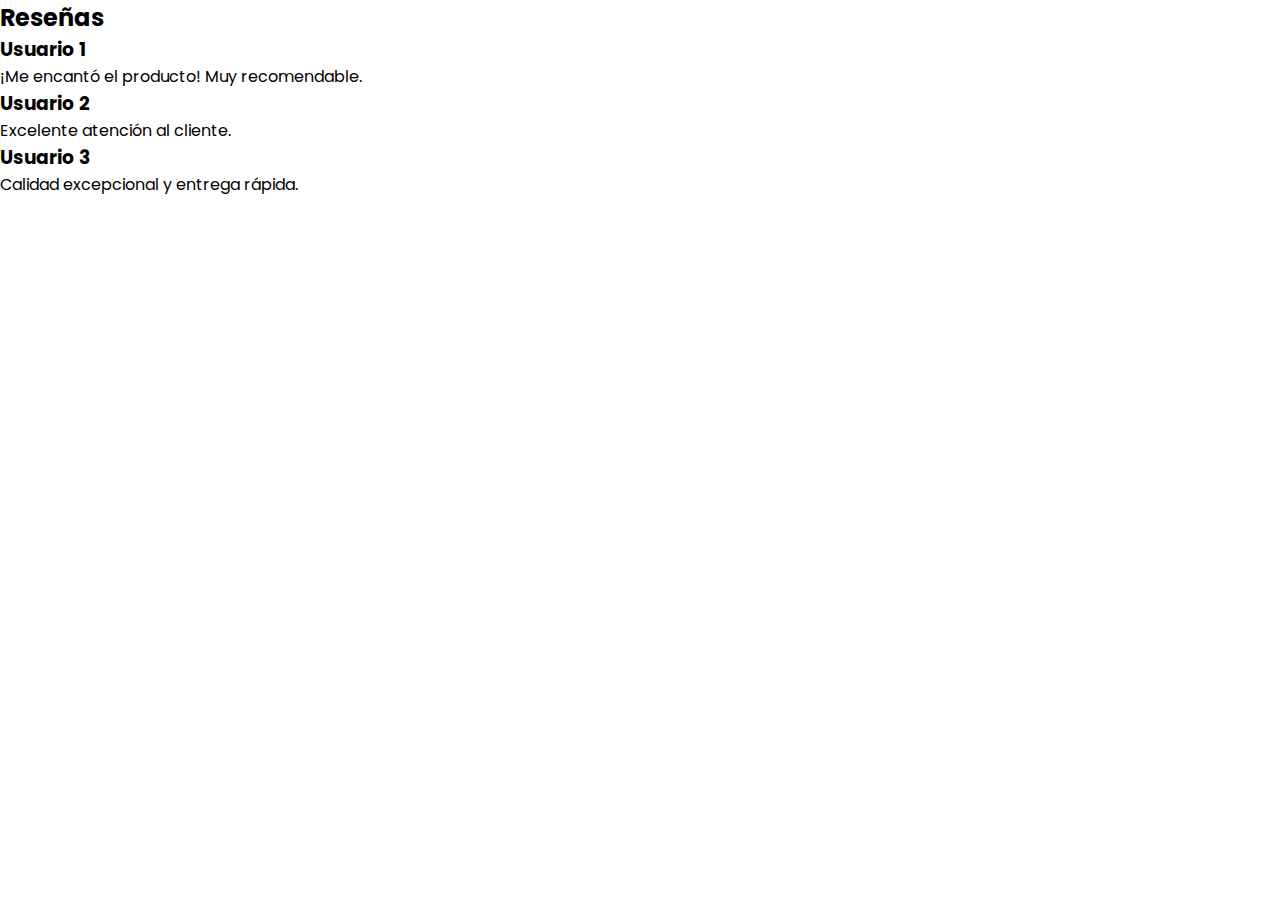
<file: resenas-gptchat.html>
<!DOCTYPE html>
<html lang="en">
<head>
    <meta charset="UTF-8">
    <meta name="viewport" content="width=device-width, initial-scale=1.0">
    <title>Document</title>
    <link rel="stylesheet" href="/css/resenas.css">
</head>
<body>
    <section class="resenas">
        <h2>Reseñas</h2>
        <div class="resena">
            <h3>Usuario 1</h3>
            <p>¡Me encantó el producto! Muy recomendable.</p>
        </div>
        <div class="resena">
            <h3>Usuario 2</h3>
            <p>Excelente atención al cliente.</p>
        </div>
        <div class="resena">
            <h3>Usuario 3</h3>
            <p>Calidad excepcional y entrega rápida.</p>
        </div>
        <!-- Agrega más reseñas según sea necesario -->
    </section>
</body>
</html>
</file>
<file: css/resenas.css>
@import url('https://fonts.googleapis.com/css2?family=Poppins:ital,wght@0,100;0,200;0,300;0,400;0,500;0,600;0,700;0,800;0,900;1,100;1,200;1,300;1,400;1,500;1,600;1,700;1,800;1,900&display=swap');

:root {
    --cs-color01: #21d5fa;
    --cs-color02: #17b5d4;
    --cs-color03: #0d94af;
    --cs-color04: #06748a;
    --cs-color05: #015566;
    --cs-color06: #01333d;

    /* --cs-color-copy: #fcb4a0; */
    --cs-color-copy: #17b5d4;
}

* {
    padding: 0;
    margin: 0;
    text-decoration: none;
    list-style: none;
    box-sizing: border-box;
    font-family: 'Poppins', sans-serif, Arial, Helvetica;
}

/* html {
    scroll-behavior: smooth;
} */

nav {
    position: fixed;
    top: 0;
    left: 0;
    display: inline-block;
    transition: 0.7s;
    /* padding: 16px 10px; */
    height: 90px;
    width: 100%;
    /* width: 100vw; */
    z-index: 100;
}

nav.abajo {
    background: rgba(0, 0, 0, 0.4);
    padding: 4px 10px;
}

.enlace {
    position: absolute;
    height: 70px;
    padding: 6px;
    margin: 8px 0 0 16px;
  
    display: flex;
    align-items: center;
}

.logo {
    height: 60px;
    width: 60px;
    border-radius: 10px;
    margin-right: 10px;

    animation: rotate-logo 6s ease-in-out infinite;
}

@keyframes rotate-logo {
    0% {
        transform: rotateY(360deg);
    }
    60% {
        transform: rotateY(0deg);
    }
    100% {
        transform: rotateY(0deg);
    }
}

.main-name {
    color:#21d5fa;
    font-weight: bold; /* negrita */
    text-transform: uppercase;
    font-size: 1.6rem;

    transition: 0.5s;
} 

.main-name:hover {
    text-shadow: 2px 2px #ffffff;
    transition: 0.5s;
} 

nav ul {
    float: right;

    display: flex;
    align-items: center;
}

nav ul li {
    display: inline-block;
    line-height: 70px;
    margin: 6px;
}

nav ul li a {
    position: relative;
    color: #21d5fa;
    font-size: 1rem;
    font-weight: 600;
    border-radius: 5px;
    text-transform: uppercase;
    padding: 0 12px;
}

.fa-home {
    font-size: 1.125rem;
    color: #0307fa;
}

/* nuevo */
li a:after {
    content: "";
    position: absolute;
    background-color: #ff3c78;
    height: 4px;
    width: 0;
    left: 0;
    bottom: -10px;
    transition: 0.3s;
}

li a:hover {
    color: #ffffff;
}

li a:hover:after {
    width: 100%;
}

.container-user {
    display: flex;
    justify-content: center;
    gap: 1rem;
    /* float: right; */
    margin: 6px 20px;
    padding: 6px;
}

.fa-user,
.fa-cart-shopping {
    font-size: 1.125rem;
    color: #fff100;
    cursor: pointer;
}

.checkbtn {
    font-size: 34px;
    color: white;
    float: right;
    line-height: 80px;
    margin-right: 20px;
    cursor: pointer;
    display: none;
}

#check {
    display: none;
}

/* nav.abajo .main-name, */
nav.abajo ul li a {
    color: white;
}

nav.abajo .logo,
nav.abajo ul li a:hover {
    color: #21d5fa;
}

nav.abajo .main-name {
    color: #ffffff;
}

nav.abajo .main-name:hover {
    text-shadow: 2px 2px #21d5fa;
}

/**********************************************/
/* **** Zona central de la primer pagina **** */ 
#zona1 {
    background: url(../img/fondo2.jpg) no-repeat;   /* Es para que sea SOLO una imagen */
    background-size: cover;
    background-position: center center;
    /* height: calc(100vh - 100px); */

    /* nuevo */
    width: 100%;
    height: 100vh;
    display: flex;
    justify-content: center;
    /* align-items: center; */

    overflow-x: hidden;
    /* border: 2px solid red; */
}

#container-resenas {
    width: 100%;

    max-height: 88%;
    min-height: 26%;

    margin-top: 120px;
    text-align: center;
    padding: 10px;

    /* border: 2px solid blue; */
}

#container-resenas h2 {
    color: #ff4081;
    font-size: clamp(1.4rem, 2vw + 1rem, 2rem);
    margin-bottom: 20px;
    text-shadow: 2px 2px #ffffff;
}

.container-cards {
    /* min-height: 100vh; */
    width: 80%;
    margin: 0 auto; 

    display: grid;
    grid-template-columns:
        repeat(auto-fit, minmax(min(300px, 100%), 1fr));
    grid-auto-rows: 200px;
    gap: 1.4rem;

    /* border: 2px solid green; */
}

.card-resenas {
    display: grid;
    grid-template-rows: 50% 50%;
    border-radius: 8px;
    box-shadow: 5px 5px 10px #4f9b89;
    background-color: #f0f0f0;
    width: 100%;
    height: 100%;
    /* object-fit: cover; */
    padding: 16px;
    overflow: hidden;

    transition: 0.5s ease-in-out;
}

.card-resenas:hover {
    background-color: #faebd7;
    box-shadow: -6px -6px 10px #b67b7b;
    scale: 0.99;
    transition: 0.5s;
}

/* .container-cards:hover > :not(:hover) {
    filter: blur(5px);
    opacity: 0.5;
} */

.card-title-resenas {
    grid-row: 1/2; /* Título ocupa la primer fila */
    padding: 0 16px;
    display: flex;
    align-items: center;
}

.card-title-resenas h3 {
    font-size: clamp(1rem, 2vw + 0.25rem, 1.5rem);
    margin: 0 auto;
}

.card-description-resenas {
    grid-row: 2/3; /* Descripción ocupa la tercera fila */
    padding: 0 16px;

    display: flex;
    align-items: flex-start;
    text-align: justify;

    overflow-y: auto;
}

.card-description-resenas p {
    color: #666;
    font-size: clamp(0.8em, 2vw, 1.125em);
    margin: 0 auto;
    
    font-style: italic;
    line-height: normal;
}

/* Boton flecha inicio */
.flecha-arriba{
    bottom: 4px;
    right: 4px;

    position: fixed;

    height: 40px; 
    width: 40px;
    cursor: pointer;
}


/*************************/
/* ******* Footer ****** */
footer {
    background-color: #333;
    color: #fff;
    text-align: center;
    padding: 30px 0;
}

p.contac {
    font-size: 1.5rem;
    background-color: #333;
    padding-bottom: 10px;
    text-shadow: #2fcdcd 2px 2px;
}

footer .container {
    margin-bottom: 8px;
}

.mimail {
    font-size: 1rem;
    padding-bottom: 12px;
}

.mimail a {
    color: #ffffff;
}

.sociales {
    padding-bottom: 10px;
}

.sociales a {
    padding: 0 4px;
}

.linkedin, .github, .facebook, .whatsapp {
    width: 36px;
    height: 36px;
    border-radius: 50px;

    transition: 0.5s;
}

.linkedin:hover, .github:hover,
.facebook:hover, .whatsapp:hover {
    /* background-color: #ffffff; */
    box-shadow: 1px 1px 14px 0 #abacaf, -1px -1px 14px 0 #abacaf;
}

a.terminos {
    color: #ffe4c4;
    font-size: clamp(0.625rem, 1vw + 0.25rem, 1rem);
}

footer .copyright {
    font-size: 1rem;
    font-stretch: ultra-expanded;
    color: var(--cs-color-copy);
}


/*************************************/
/* ***** Media Query con 1368px ***** */
@media (max-width: 1368px) {
    .logo {
        height: 50px;
        width: 50px;
    }
    
    .main-name {
        font-size: 1.3rem;
    } 

    .checkbtn {
        display: block;
        margin-top: 8px;
    }

    nav ul {
        position: fixed;
        width: 100%;
        height: 80vh;
        background: rgba(44, 62, 80, 0.9);
        top: 90px;
        left: -100%;
        margin: 0;
        text-align: center;
        transition: all .5s;
        overflow-y: auto;

        display: block;
    }

    nav ul li {
        display: block;
        margin: 14px 0;
        line-height: 50px;
    }

    nav ul li a {
        font-size: 20px;
    }

    li a:hover, li a.active {
        background: none;
        color: red;
    }

    #check:checked ~ ul {
        left:0;
    }

    .presentacion h1 {
        font-size: 4rem;
    }
}


/*************************************/
/* ***** Media Query con 1090px ***** */
@media (max-width: 1090px) {
    .main-name {
        font-size: 1.4rem;
    } 
}


/*************************************/
/* ***** Media Query con 952px ***** */
@media (max-width: 952px) {

}



/*************************************/
/* ***** Media Query con 858px ***** */
/*************************************/
@media (max-width: 858px) {
    .presentacion h1 {
        font-size: 4rem;
    }
}



/*************************************/
/* ***** Media Query con 542px ***** */
/*************************************/
@media (max-width: 542px) {
    .presentacion h1 {
        font-size: 3rem;
    }
}



/*************************************/
/* ***** Media Query con 490px ***** */
/*************************************/
@media (max-width: 490px) {
    .fa-bars {
        scale: 0.9;
    }

    .main-name {
        font-size: 1.1rem;
    }

    /* ************************** */
    footer {
        padding: 30px 0;
    }
    
    p.contac {
        font-size: 1.6rem;
    }
    
    p.mimail {
        font-size: 0.9rem;
    }
    
    footer .copyright {
        font-size: 0.74rem;
        font-stretch: normal;
    }
}


/*************************************/
/* ***** Media Query con 430px ***** */
/*************************************/
@media (max-width: 430px) {
    .logo {
        height: 40px;
        width: 40px;
    }
}
</file>
